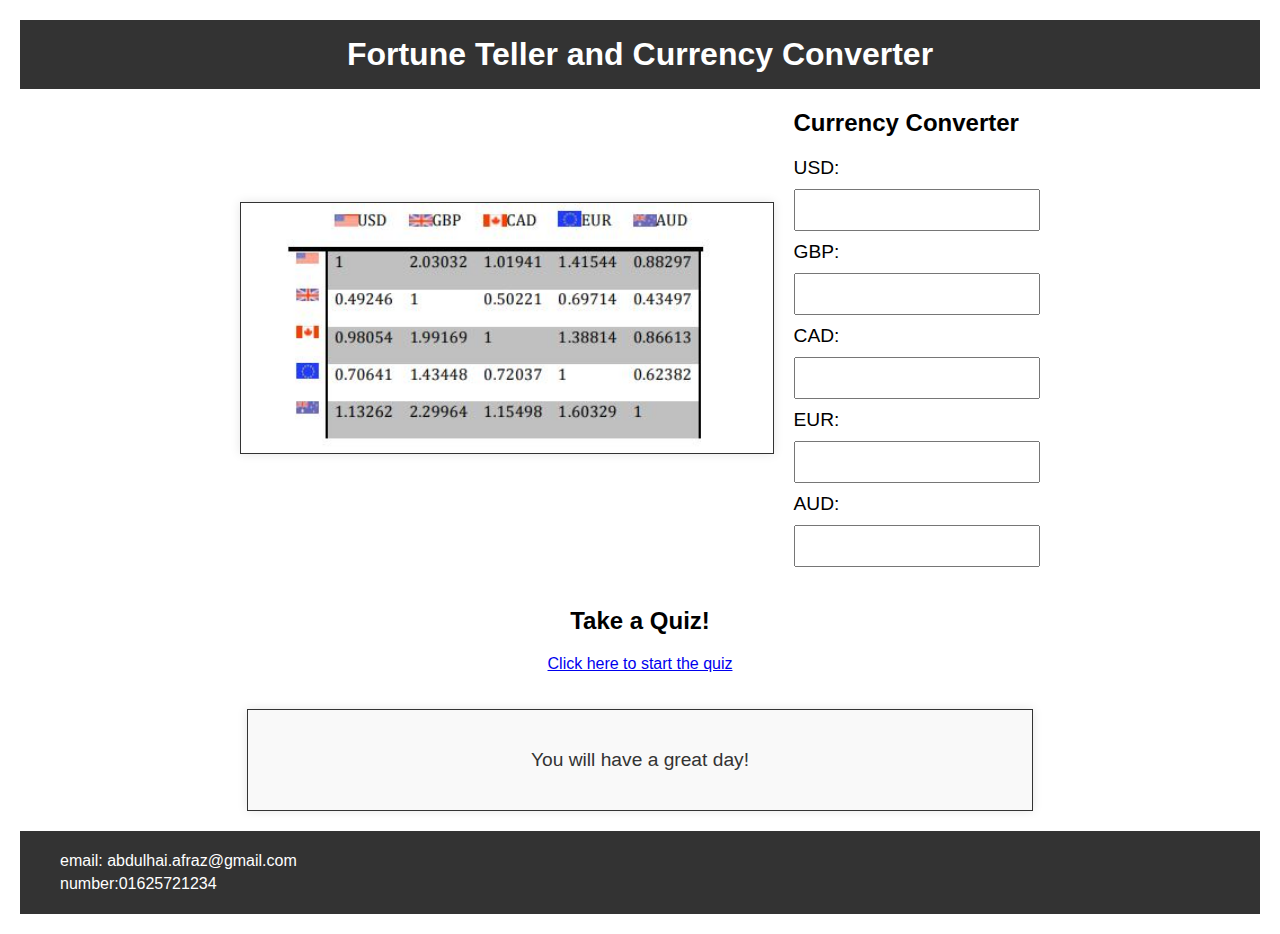
<file: index.html>
<!DOCTYPE html>
<html lang="en">
<head>
    <meta charset="UTF-8">
    <meta name="viewport" content="width=device-width, initial-scale=1.0">
    <title>Fortune Teller and Currency Converter</title>
    <link rel="stylesheet" href="index.css">
</head>
<body>
    <div class="container">
        <header>
            <h1>Fortune Teller and Currency Converter</h1>
        </header>

        <main>
            <div class="main-content">
                <section id="image-section">
                    <img src="Capture.JPG" alt="Image Description" id="left-image">
                </section>
                
                <section id="converter-section">
                    <h2>Currency Converter</h2>
                    <form id="currency-form">
                        <label for="usd">USD:</label>
                        <input type="number" id="usd" name="usd" oninput="convertCurrency('usd')">
                        
                        <label for="gbp">GBP:</label>
                        <input type="number" id="gbp" name="gbp" oninput="convertCurrency('gbp')">
                        
                        <label for="cad">CAD:</label>
                        <input type="number" id="cad" name="cad" oninput="convertCurrency('cad')">
                        
                        <label for="eur">EUR:</label>
                        <input type="number" id="eur" name="eur" oninput="convertCurrency('eur')">
                        
                        <label for="aud">AUD:</label>
                        <input type="number" id="aud" name="aud" oninput="convertCurrency('aud')">
                        
                        
                    </form>
                </section>
            </div>
            
            <section id="quiz-link-section">
                <h2>Take a Quiz!</h2>
                <p><a href="quiz.html" id="quiz-link">Click here to start the quiz</a></p>
            </section>
        </main>

        <div id="fortune-box">
            <p id="fortune-text"></p>
        </div>

        <footer>
            <p>email: abdulhai.afraz@gmail.com</p>
            <p>number:01625721234</p>
        </footer>
    </div>
    
    <script>

        document.addEventListener('DOMContentLoaded', () => {
            const fortunes = [
                "You will have a great day!",
                "Something wonderful is about to happen.",
                "Expect the unexpected.",
                "You will achieve your goals.",
                "Happiness is in your future.",
                "You will find what you seek.",
                "Today is a good day to start something new.",
                "Your hard work will pay off soon.",
                "Wishing you wealth, health, and happiness.",
                "May your heart be light, your mind be clear, and your days be joyful.",
                "May your dreams soar as high as the brightest stars."
            ];

            const randomFortune = fortunes[Math.floor(Math.random() * fortunes.length)];
            document.getElementById('fortune-text').textContent = randomFortune;
        });

        // Currency Converter
        const exchangeRates = {
            usd: { usd: 1, gbp: 0.49246, cad: 0.98054, eur: 0.70641, aud: 1.13262 },
            gbp: { usd: 2.03032, gbp: 1, cad: 1.99169, eur: 1.43448, aud: 2.29964 },
            cad: { usd: 1.01941, gbp: 0.50221, cad: 1, eur: 0.72037, aud: 1.15498 },
            eur: { usd: 1.41544, gbp: 0.69714, cad: 1.38814, eur: 1, aud: 1.60329 },
            aud: { usd: 0.88297, gbp: 0.43497, cad: 0.86613, eur:0.62382, aud: 1 }
        };

        function convertCurrency(fromCurrency) {
            const value = parseFloat(document.getElementById(fromCurrency).value);

            if (isNaN(value)) {
                resetFields();
                return;
            }

            for (const currency in exchangeRates[fromCurrency]) {
                if (currency !== fromCurrency) {
                    const convertedValue = value * exchangeRates[fromCurrency][currency];
                    document.getElementById(currency).value = convertedValue.toFixed(5);
                }
            }
        }

        function resetFields() {
            document.getElementById('usd').value = '';
            document.getElementById('gbp').value = '';
            document.getElementById('cad').value = '';
            document.getElementById('eur').value = '';
            document.getElementById('aud').value = '';
            
        }

    </script>
</body>
</html>
</file>
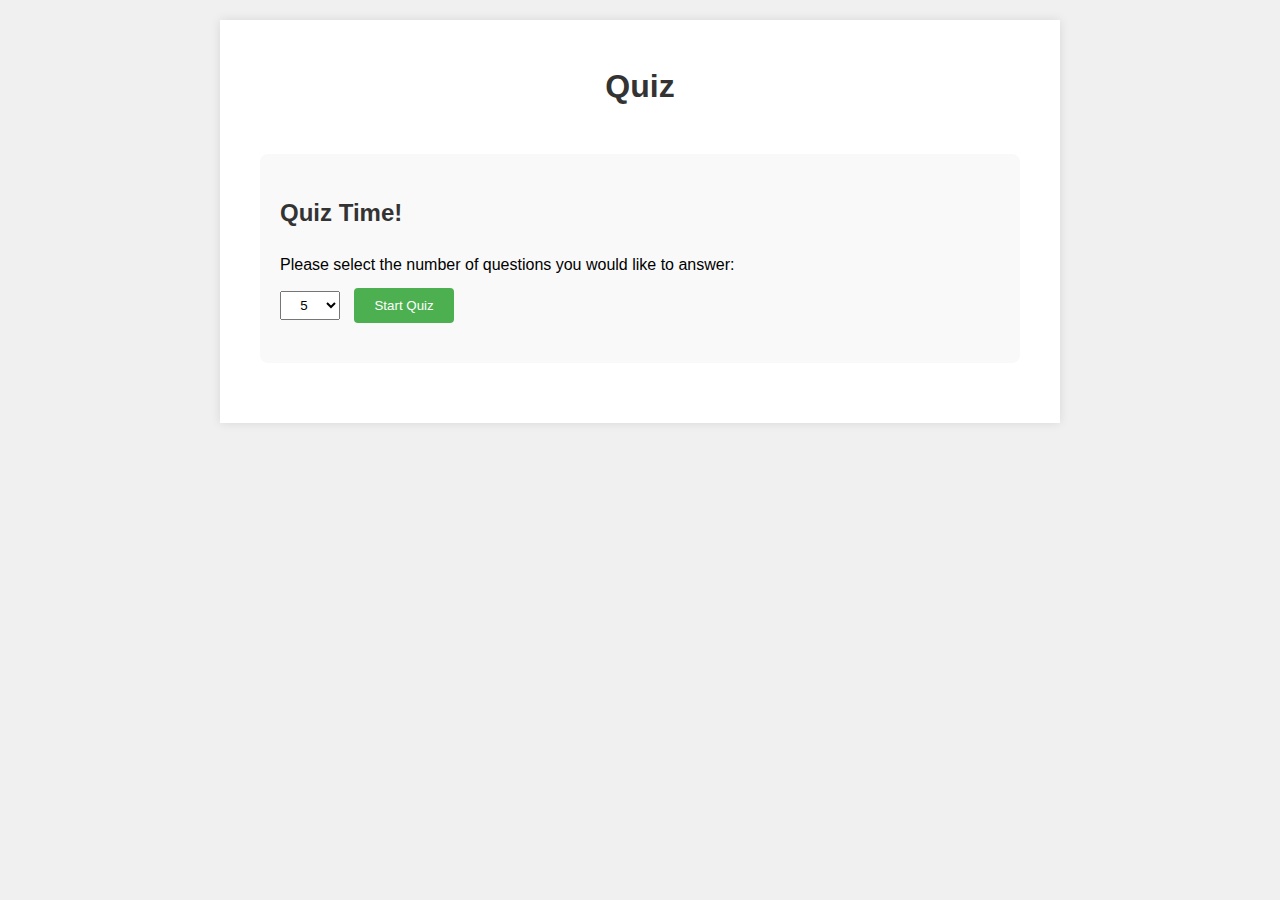
<file: quiz.html>
<!DOCTYPE html>
<html lang="en">
<head>
    <meta charset="UTF-8">
    <meta name="viewport" content="width=device-width, initial-scale=1.0">
    <title>Quiz</title>
    <link rel="stylesheet" href="quiz.css">
</head>
<body>
    <div class="container2">
        <header>
            <h1>Quiz</h1>
        </header>
        
        <main>
            <section id="quiz-section">
                <h2>Quiz Time!</h2>
                <p id="quiz-intro">Please select the number of questions you would like to answer:</p>
                <select id="num-questions">
                    <option value="5">5</option>
                    <option value="6">6</option>
                    <option value="7">7</option>
                    <option value="8">8</option>
                    <option value="9">9</option>
                    <option value="10">10</option>
                    <option value="11">11</option>
                    <option value="12">12</option>
                </select>
                <button id="start-quiz">Start Quiz</button>
                <div id="quiz-container"></div>
                <div id="quiz-results"></div>
            </section>

        </main>
        

    </div>
    
    <script>
        const questions = [
            { question: "What is the capital of France?", answers: ["A) Paris", "B) London", "C) Berlin"], correct: "A" },
            { question: "What is 2 + 2?", answers: ["A) 3", "B) 4", "C) 5"], correct: "B" },
            { question: "Who wrote 'Hamlet'?", answers: ["A) Charles Dickens", "B) J.K. Rowling", "C) William Shakespeare"], correct: "C" },
            { question: "What is the capital of Japan?", answers: ["A) Beijing", "B) Seoul", "C) Tokyo"], correct: "C" },
            { question: "What is the largest planet in our Solar System?", answers: ["A) Earth", "B) Jupiter", "C) Saturn"], correct: "B" },
            { question: "What is the chemical symbol for water?", answers: ["A) H2O", "B) CO2", "C) O2"], correct: "A" },
            { question: "What is the square root of 16?", answers: ["A) 2", "B) 4", "C) 8"], correct: "B" },
            { question: "Who painted the Mona Lisa?", answers: ["A) Vincent van Gogh", "B) Pablo Picasso", "C) Leonardo da Vinci"], correct: "C" },
            { question: "What is the capital of Italy?", answers: ["A) Rome", "B) Madrid", "C) Lisbon"], correct: "A" },
            { question: "What is the fastest land animal?", answers: ["A) Cheetah", "B) Lion", "C) Gazelle"], correct: "A" },
            { question: "What is the top 1 populated country in the world? ", answers: ["A) India", "B) China", "C) America"], correct: "A" },
            { question: "What is the chemical symbol for the element gold?", answers: ["A) Ag", "B) Fe", "C) Au"], correct: "C" }

        ];

        document.getElementById('start-quiz').addEventListener('click', startQuiz);

        function startQuiz() {
            const numQuestions = parseInt(document.getElementById('num-questions').value);

            const shuffledQuestions = questions.sort(() => 0.5 - Math.random()).slice(0, numQuestions);
            const quizContainer = document.getElementById('quiz-container');
            quizContainer.innerHTML = '';
            shuffledQuestions.forEach((q, index) => {
                const questionElem = document.createElement('div');
                questionElem.innerHTML = `
                    <p>${index + 1}. ${q.question}</p>
                    <p>
                        <label><input type="radio" name="question${index}" value="A"> ${q.answers[0]}</label><br>
                        <label><input type="radio" name="question${index}" value="B"> ${q.answers[1]}</label><br>
                        <label><input type="radio" name="question${index}" value="C"> ${q.answers[2]}</label>
                    </p>
                `;
                quizContainer.appendChild(questionElem);
            });

            const submitButton = document.createElement('button');
            submitButton.textContent = 'Submit Answers';
            submitButton.classList.add('submit-button');
            submitButton.addEventListener('click', () => submitAnswers(shuffledQuestions));
            quizContainer.appendChild(submitButton);

            document.getElementById('quiz-intro').style.display = 'none';
            document.getElementById('start-quiz').style.display = 'none';
            document.getElementById('num-questions').style.display = 'none';
        }

        function submitAnswers(questions) {
            let correctCount = 0;
            const quizResults = document.getElementById('quiz-results');
            quizResults.innerHTML = '';

            questions.forEach((q, index) => {
                const selectedAnswer = document.querySelector(`input[name="question${index}"]:checked`);
                const userAnswer = selectedAnswer ? selectedAnswer.value : null;

                const resultElem = document.createElement('p');
                if (userAnswer === q.correct) {
                    resultElem.textContent = `Question ${index + 1}: CORRECT`;
                    resultElem.classList.add('correct');
                    correctCount++;
                } else {
                    resultElem.textContent = `Question ${index + 1}: INCORRECT. Correct answer: ${q.correct}`;
                    resultElem.classList.add('incorrect');
                }
                quizResults.appendChild(resultElem);
            });

            const totalQuestions = questions.length;
            const percentage = ((correctCount / totalQuestions) * 100).toFixed(2);

            const summaryElem = document.createElement('p');
            summaryElem.textContent = `You answered ${correctCount} out of ${totalQuestions} questions correctly (${percentage}%).`;
            quizResults.appendChild(summaryElem);
        }
    </script>
</body>
</html>
</file>
<file: index.css>
body {
    font-family: Arial, sans-serif;
    margin: 0;
    padding: 0;
    display: flex;
    flex-direction: column;
    min-height: 100vh;
}

.container {
    flex: 1;
    display: flex;
    flex-direction: column;
    justify-content: space-between;
    align-items: center;
    padding: 20px;
}

header, footer {
    background-color: #333;
    color: #fff;
    text-align: center;
    padding: 1em 0;
    width: 100%;
}

header h1 {
    margin: 0;
}

main {
    flex: 1;
    width: 100%;
    max-width: 800px; 
    display: flex;
    flex-direction: column;
    align-items: center;
}

.main-content {
    display: flex;
    width: 100%;
    justify-content: space-between;
    align-items: flex-start;
    align-items: center;
    gap: 20px; 
}

#image-section {
    flex: 1;
    display: flex;
    justify-content: center;
    align-items: center;
    
}

#left-image {
    max-width: 100%;
    max-width: 800px;
    height: 250px;
    border: 1px solid #333;
    box-shadow: 0 0 10px rgba(0, 0, 0, 0.1);

}

#converter-section {
    flex: 1;
}

#fortune-box {
    text-align: center;
    margin: 20px auto;
    padding: 20px;
    border: 1px solid #333;
    width: 60%;
    background-color: #f9f9f9;
    box-shadow: 0 0 10px rgba(0, 0, 0, 0.1);
}

#fortune-text {
    font-size: 1.2em;
    color: #333;
}

form {
    width: 100%;
    display: flex;
    flex-direction: column;
    gap: 10px;
}

label {
    font-size: 1.2em;
}

input {
    padding: 10px;
    font-size: 1em;
    width: 100%;
    box-sizing: border-box;
}

#quiz-link-section {
    margin-top: 20px;
    text-align: center;
}

footer p {
    text-align: left;
    margin: 5px 40px;
}
</file>
<file: quiz.css>
body {
    font-family: Arial, sans-serif;
    line-height: 1.6;
    background-color: #f0f0f0;
    margin: 0;
    padding: 0;
}

.container2 {
    width: 80%;
    max-width: 800px;
    margin: 20px auto;
    background-color: #fff;
    padding: 20px;
    box-shadow: 0 0 10px rgba(0, 0, 0, 0.1);
}

header {
    text-align: center;
    margin-bottom: 20px;
}

main {
    padding: 20px;
}

h1, h2 {
    color: #333;
}

footer {
    text-align: center;
    margin-top: 20px;
    padding-top: 10px;
    border-top: 1px solid #ddd;
}



/* Quiz Specific Styles */
#quiz-section {
    background-color: #f9f9f9;
    padding: 20px;
    border-radius: 8px;
    text-align: left;
    margin-bottom: 20px;
}

#quiz-intro {
    margin-bottom: 10px;
    text-align: left;
}

#num-questions {
    width: 60px;
    padding: 5px;
    margin-right: 10px;
    text-align: center;
}

#start-quiz {
    padding: 10px 20px;
    background-color: #4CAF50;
    color: white;
    border: none;
    cursor: pointer;
    border-radius: 4px;
}

#start-quiz:hover {
    background-color: #45a049;
}

.quiz-container {
    margin-top: 20px;
}

.question {
    margin-bottom: 15px;
    text-align: left;
}

.question p {
    font-weight: bold;
    margin-bottom: 5px;
}

.answer-label {
    margin-left: 10px;
}

.submit-button {
    padding: 10px 20px;
    background-color: #4CAF50;
    color: white;
    border: none;
    cursor: pointer;
    border-radius: 4px;
    margin-top: 10px;
}

.submit-button:hover {
    background-color: #45a049;
}

#quiz-results {
    margin-top: 20px;
}

.result-text {
    margin-bottom: 5px;
}

.correct {
    color: #008000;
    font-weight: bold;
}

.incorrect {
    color: #FF0000;
    font-weight: bold;
}
</file>
